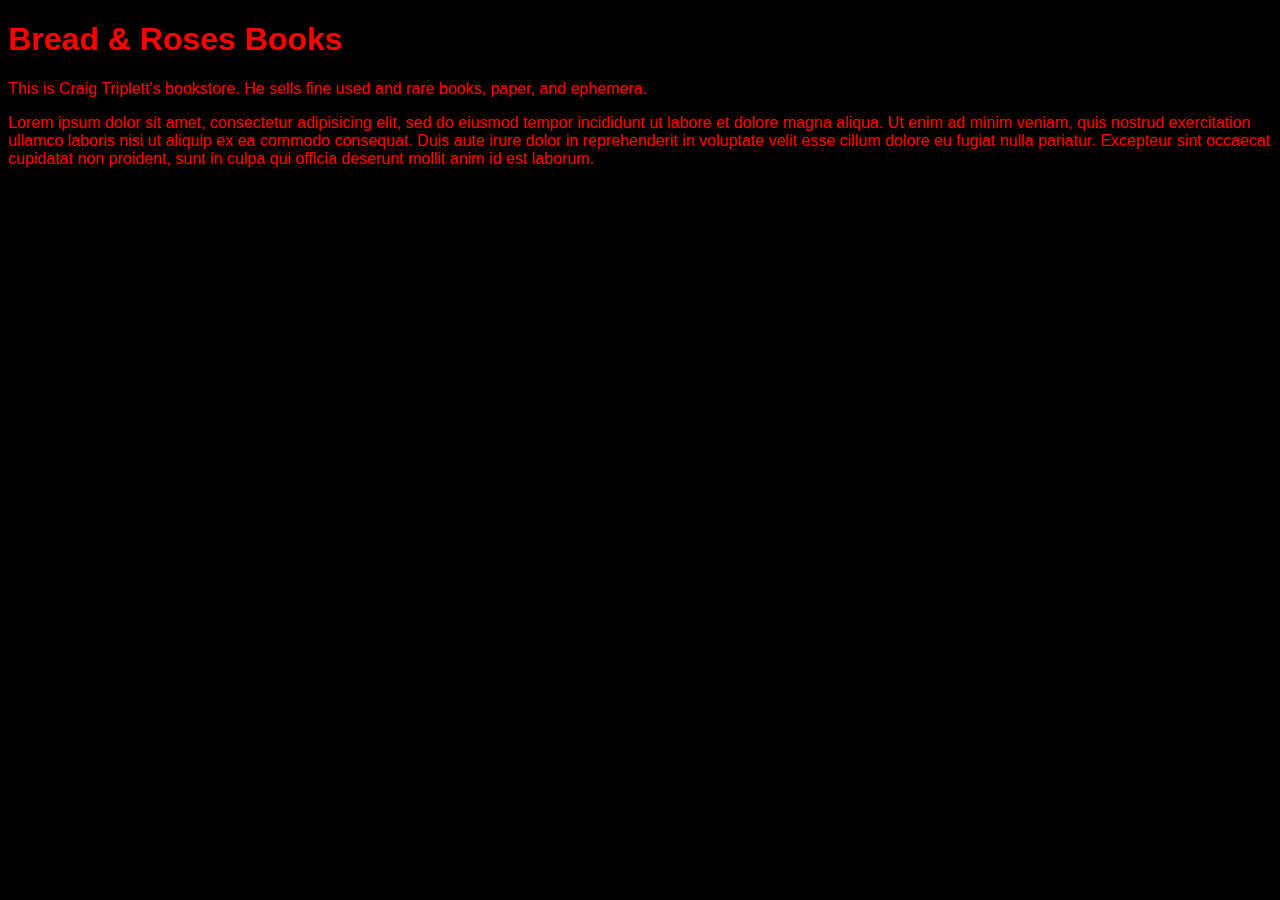
<file: unit_1/index.html>
<!DOCTYPE html>
<html>
	<head>
		<title>Bread & Roses Books</title>
		<link rel="stylesheet" type="text/css" href="css/style.css">
		</head>
	<body>
		<h1>Bread & Roses Books</h1>
		<p>This is Craig Triplett's bookstore. He sells fine used and rare books, paper, and ephemera.</p>
		<p>Lorem ipsum dolor sit amet, consectetur adipisicing elit, sed do eiusmod
		tempor incididunt ut labore et dolore magna aliqua. Ut enim ad minim veniam,
		quis nostrud exercitation ullamco laboris nisi ut aliquip ex ea commodo
		consequat. Duis aute irure dolor in reprehenderit in voluptate velit esse
		cillum dolore eu fugiat nulla pariatur. Excepteur sint occaecat cupidatat non
		proident, sunt in culpa qui officia deserunt mollit anim id est laborum.</p>
	</body>
 </html>
</file>
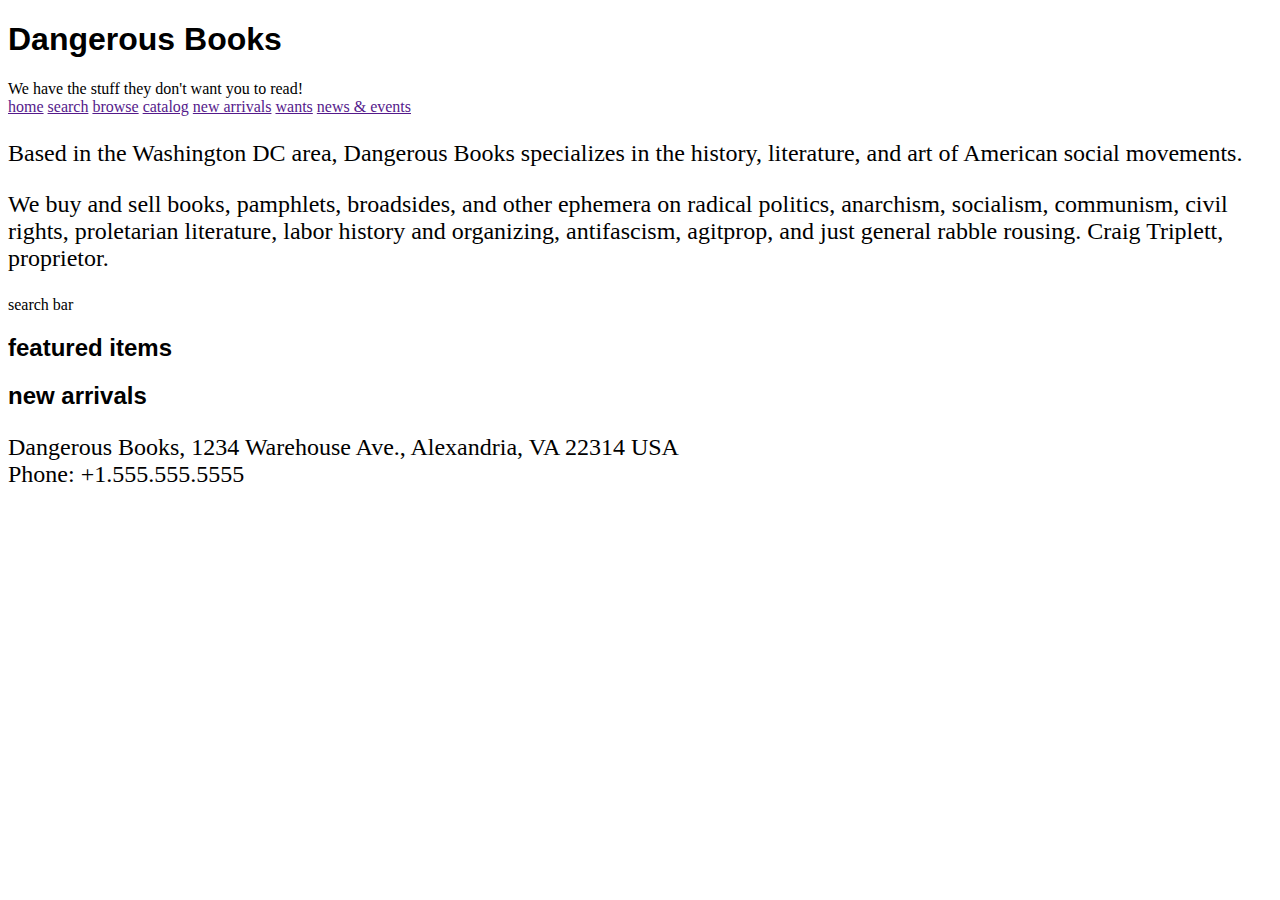
<file: unit_3/index.html>
<!DOCTYPE html> 
<html>
	<head>
		<title>Dangerous Books</title>
		<link rel="stylesheet" type="text/css" href="css/style.css">
	</head>
	<body>
        <header>
        <h1>Dangerous Books</h1>
        <slogan>We have the stuff they don't want you to read!</slogan>
        </header>
        <nav>
            <a href="">home</a>
            <a href="">search</a>
            <a href="">browse</a>
            <a href="">catalog</a>
            <a href="">new arrivals</a>
            <a href="">wants</a>
            <a href="">news & events</a>    
        </nav>
        <p>Based in the Washington DC area, Dangerous Books specializes in the history, literature, and art of American social movements.</p>
        
        <p>We buy and sell books, pamphlets, broadsides, and other ephemera on radical politics, anarchism, socialism, communism, civil rights,  proletarian literature, labor history and organizing, antifascism, agitprop, and just general rabble rousing. Craig Triplett, proprietor.</p>

       <div>search bar</div>
        <h2>featured items</h2>
        <!--row of 6 book images with small text box below with title, author info linked to full info page for each book.-->
        <div class="container">
            <div class="col-md-6 col-lg-4"></div>
            <div class="col-md-6 col-lg-4"></div>
            <div class="col-md-6 col-lg-4"></div>
            <div class="col-md-6 col-lg-4"></div>
        </div>
        <!--create class="card featured" then for each card:
        <div>
            <div><img="image"></div>
        <div>
            <div="TITLE">Title</div>        
            <div="AUTHOR">Author</div>
        </div>-->
        <h2>new arrivals</h2>
        <!--//row of 6 book images with small text box below with title, author info linked to full info page for each book.-->
        
        <div class="container">
            <div class="col-md-6 col-lg-4"></div>
            <div class="col-md-6 col-lg-4"></div>
            <div class="col-md-6 col-lg-4"></div>
            <div class="col-md-6 col-lg-4"></div>
        </div>
        <!--create class="card new arrivals" then for each card:
        <div>
            <div><img="image"></div>
        <div>
            <div="TITLE">Title</div>        
            <div="AUTHOR">Author</div>
        </div>-->
        <footer>
            <p>Dangerous Books, 1234 Warehouse Ave., Alexandria, VA 22314 USA<br/>
                Phone: +1.555.555.5555
            </p>
        </footer>
	</body>
 </html>
</file>
<file: unit_1/css/style.css>
body {background-color: black;

}
h1, p {color: red;
	font-family: arial;
}
</file>
<file: unit_3/css/style.css>
@import url("https://fonts.googleapis.com/css?family=Roboto")url("https://fonts.googleapis.com/css?family=Roboto+Slab")

body {background-color: white;

}

h1, h2 {color:black;
	font-family: "Roboto", sans-serif;
}

p {color: black;
	font-family: "Roboto Slab", serif;
	font-size: 150%;

}
</file>
